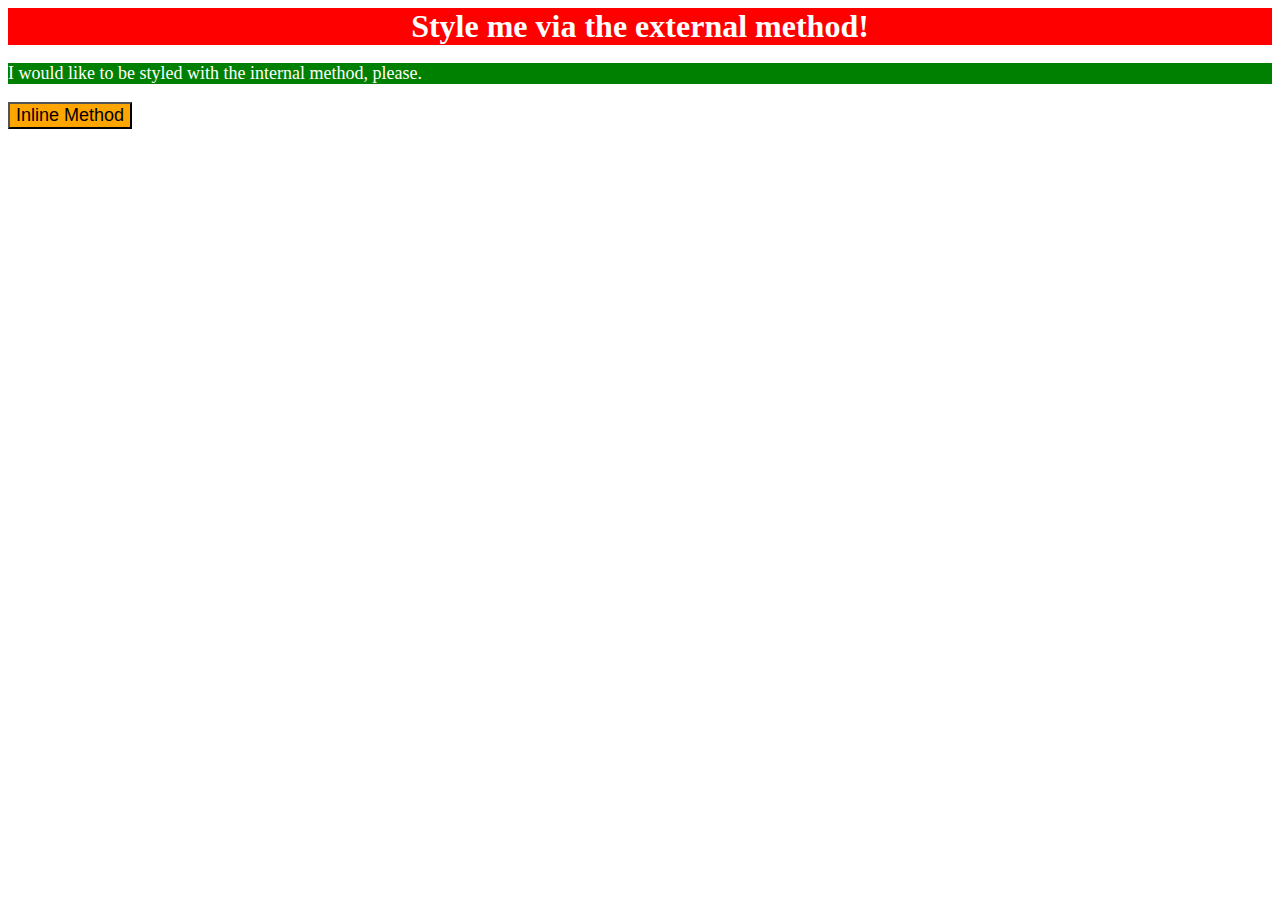
<file: foundations/intro-to-css/01-css-methods/index.html>
<!DOCTYPE html>
<html lang="en">
  <head>
    <meta charset="UTF-8">
    <meta http-equiv="X-UA-Compatible" content="IE=edge">
    <meta name="viewport" content="width=device-width, initial-scale=1.0">
    <title>Methods for Adding CSS</title>
    <link rel="stylesheet" href="styles/styles.css">
    <style>
      p {
        background-color: green;
        color:white;
        font-size:18px;
      }
    </style>
  </head>
  <body>
    <div>Style me via the external method!</div>
    <p>I would like to be styled with the internal method, please.</p>
    <button style="background-color: orange;font-size: 18px;">Inline Method</button>
  </body>
</html>
</file>
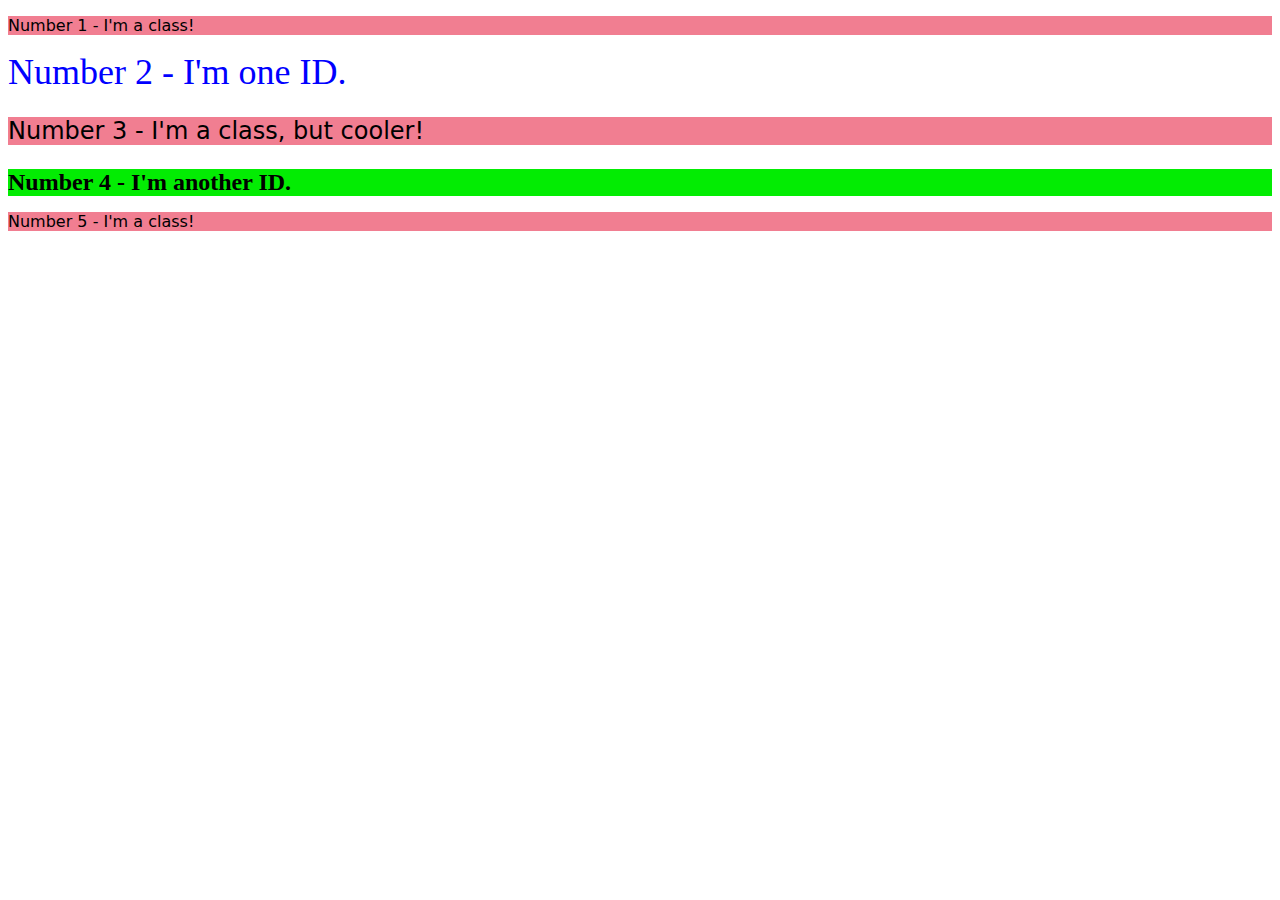
<file: foundations/intro-to-css/02-class-id-selectors/index.html>
<!DOCTYPE html>
<html lang="en">
  <head>
    <meta charset="UTF-8">
    <meta http-equiv="X-UA-Compatible" content="IE=edge">
    <meta name="viewport" content="width=device-width, initial-scale=1.0">
    <title>Class and ID Selectors</title>
    <link rel="stylesheet" href="style.css">
  </head>
  <body>
    <p class="odd-numbered">Number 1 - I'm a class!</p>
    <div id="second">Number 2 - I'm one ID.</div>
    <p class="odd-numbered third">Number 3 - I'm a class, but cooler!</p>
    <div id="fourth">Number 4 - I'm another ID.</div>
    <p class="odd-numbered">Number 5 - I'm a class!</p>
  </body>
</html>
</file>
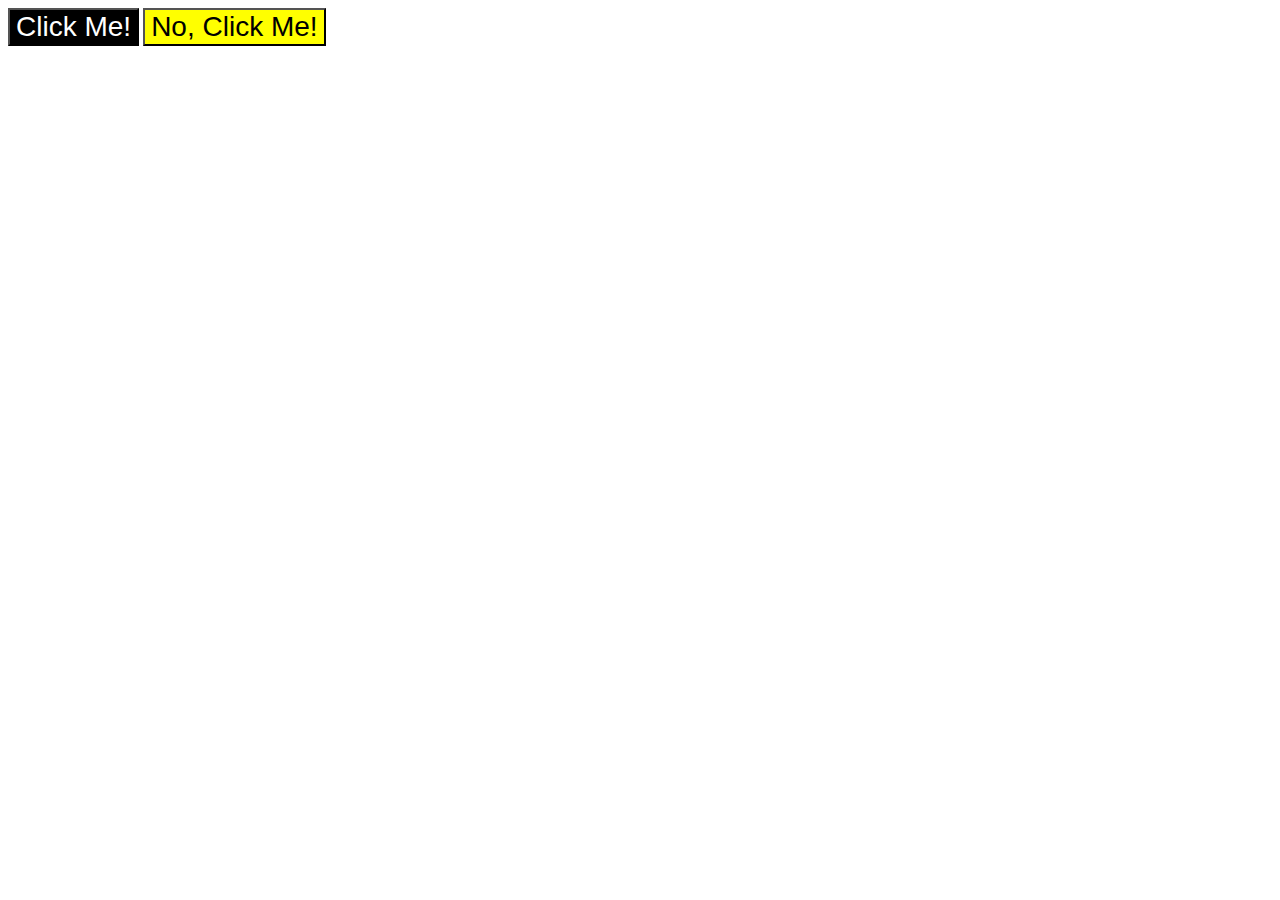
<file: foundations/intro-to-css/03-grouping-selectors/index.html>
<!DOCTYPE html>
<html lang="en">
  <head>
    <meta charset="UTF-8">
    <meta http-equiv="X-UA-Compatible" content="IE=edge">
    <meta name="viewport" content="width=device-width, initial-scale=1.0">
    <title>Grouping Selectors</title>
    <link rel="stylesheet" href="style.css">
  </head>
  <body>
    <button class="black-button">Click Me!</button>
    <button class="yellow-button">No, Click Me!</button>
  </body>
</html>
</file>
<file: foundations/intro-to-css/01-css-methods/styles/styles.css>
div {
    background-color:red;
    color:white;
    font-size: 32px;
    text-align: center;
    font-weight: bold;
}
</file>
<file: foundations/intro-to-css/02-class-id-selectors/style.css>
/* Add CSS Styling */
.odd-numbered {
    background-color:rgb(241, 126, 145);
    font-family: Verdana, "DejaVu Sans", sans-serif;
}

#second {
    color:blue;
    font-size: 36px;
}

.third {
    font-size:24px;
}

#fourth {
    background-color: rgb(3, 236, 3);
    font-size:24px;
    font-weight: bold;
}
</file>
<file: foundations/intro-to-css/03-grouping-selectors/style.css>
/* Add CSS Styling */
.black-button,
.yellow-button {
    font-size: 28px;
    font-family: Helvetica, "Times New Roman", sans-serif;
}

.black-button {
    background-color:black;
    color:white;
}

.yellow-button {
    background-color:yellow;
}
</file>
